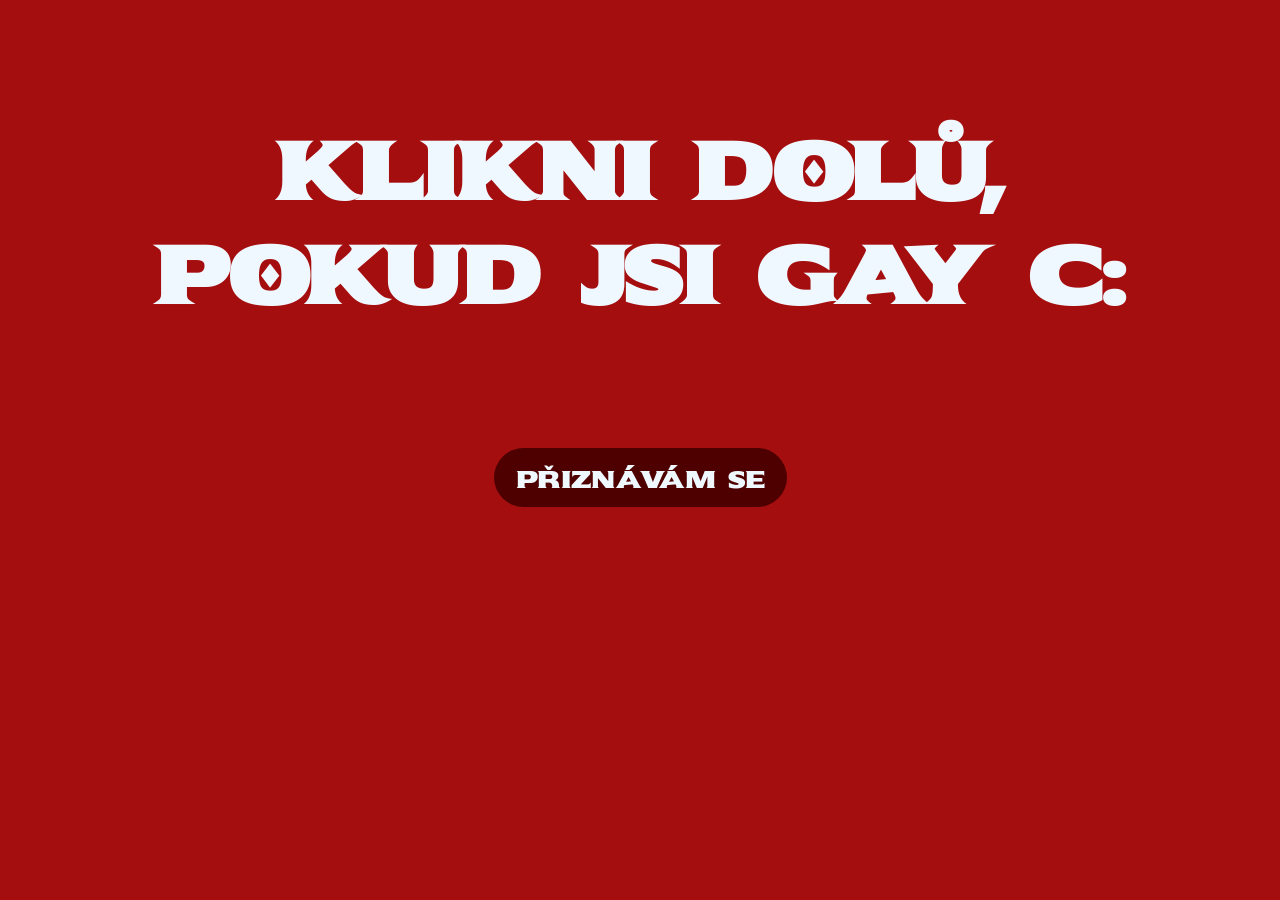
<file: index.html>
<!DOCTYPE html>
<html lang="en">
<head>
    <meta charset="UTF-8">
    <meta name="viewport" content="width=device-width, initial-scale=1.0">
    <title>Document</title>
    <link rel="preconnect" href="https://fonts.googleapis.com">
<link rel="preconnect" href="https://fonts.gstatic.com" crossorigin>
<link href="https://fonts.googleapis.com/css2?family=Sekuya&display=swap" rel="stylesheet">
<link rel="stylesheet" href="galerie.css">
<link rel="stylesheet" href="galerie.html">
</head>
<body>
    
    <h1>klikni dolů, pokud jsi gay c:</h1>
    <a href="galerie.html">přiznávám se</a>

</body>
</html>
</file>
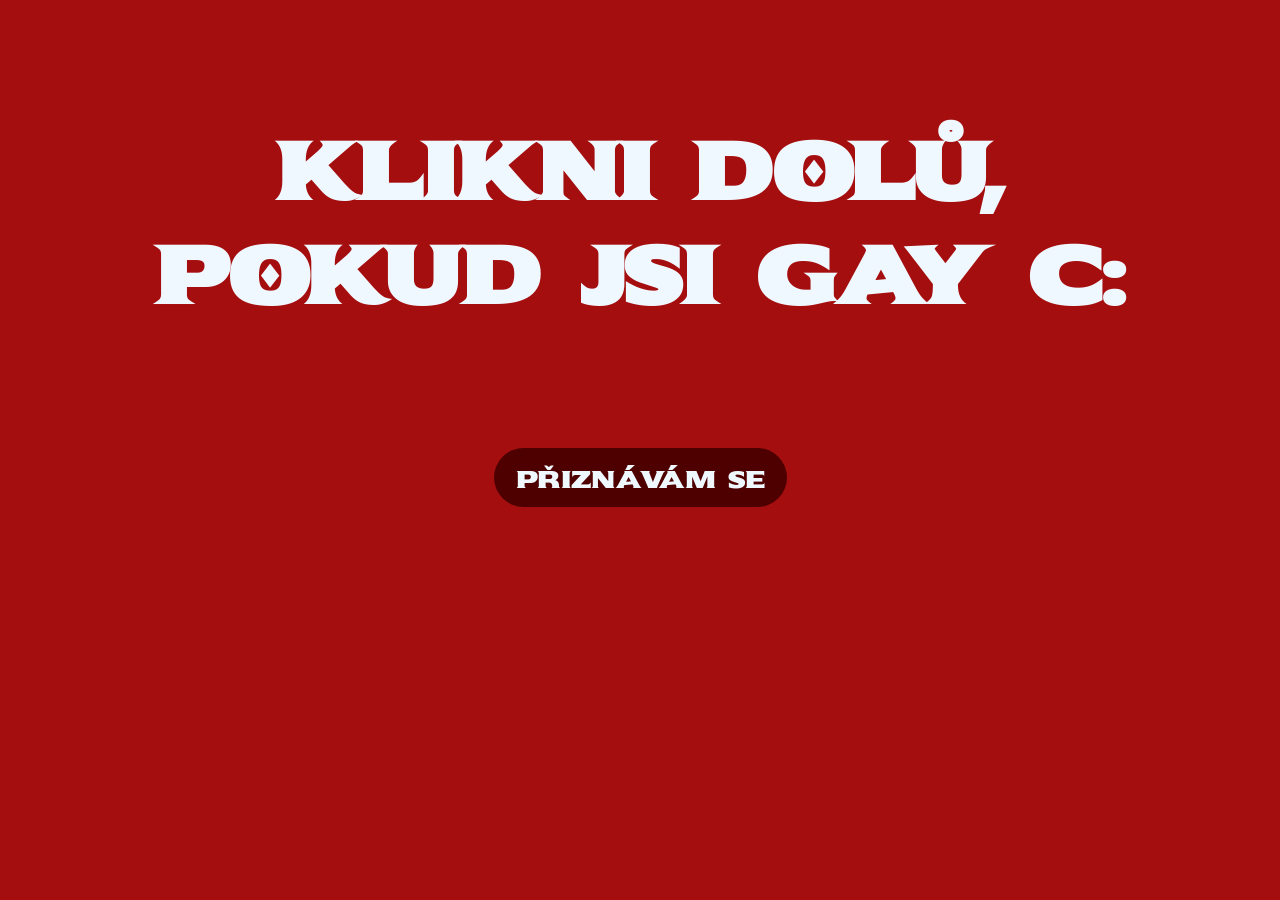
<file: indexxds/index.html>
<!DOCTYPE html>
<html lang="en">
<head>
    <meta charset="UTF-8">
    <meta name="viewport" content="width=device-width, initial-scale=1.0">
    <title>Document</title>
    <link rel="preconnect" href="https://fonts.googleapis.com">
<link rel="preconnect" href="https://fonts.gstatic.com" crossorigin>
<link href="https://fonts.googleapis.com/css2?family=Sekuya&display=swap" rel="stylesheet">
<link rel="stylesheet" href="galerie.css">
<link rel="stylesheet" href="galerie.html">
</head>
<body>
    
    <h1>klikni dolů, pokud jsi gay c:</h1>
    <a href="galerie.html">přiznávám se</a>

</body>
</html>
</file>
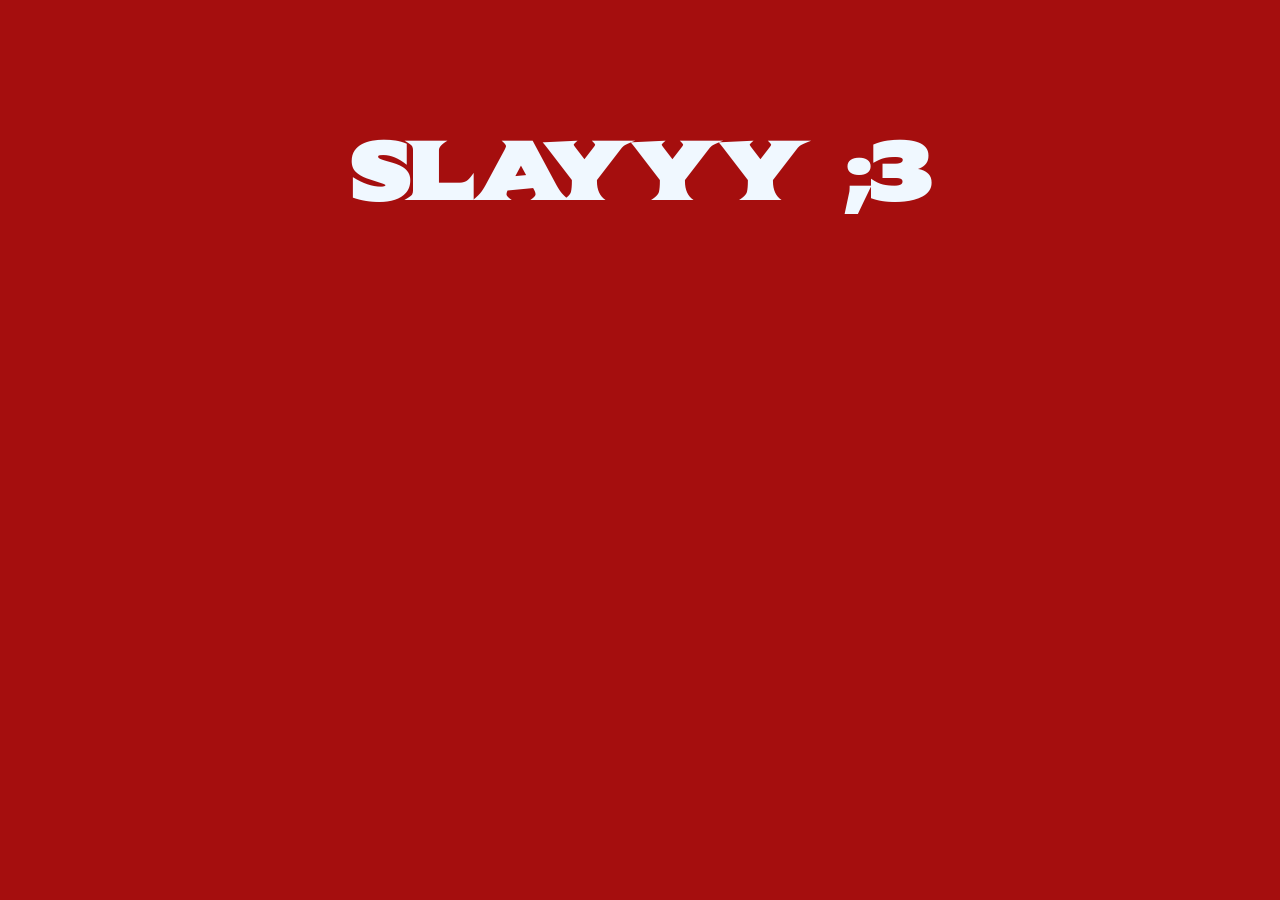
<file: ano.html>
<!DOCTYPE html>
<html lang="en">
<head>
    <meta charset="UTF-8">
    <meta name="viewport" content="width=device-width, initial-scale=1.0">
    <title>Document</title>
    <link rel="preconnect" href="https://fonts.googleapis.com">
<link rel="preconnect" href="https://fonts.gstatic.com" crossorigin>
<link href="https://fonts.googleapis.com/css2?family=Sekuya&display=swap" rel="stylesheet">
<link rel="stylesheet" href="galerie.css">

</head>

<body>
    <h1>
        SLAYYY ;3
    </h1>
</body>
</html>
</file>
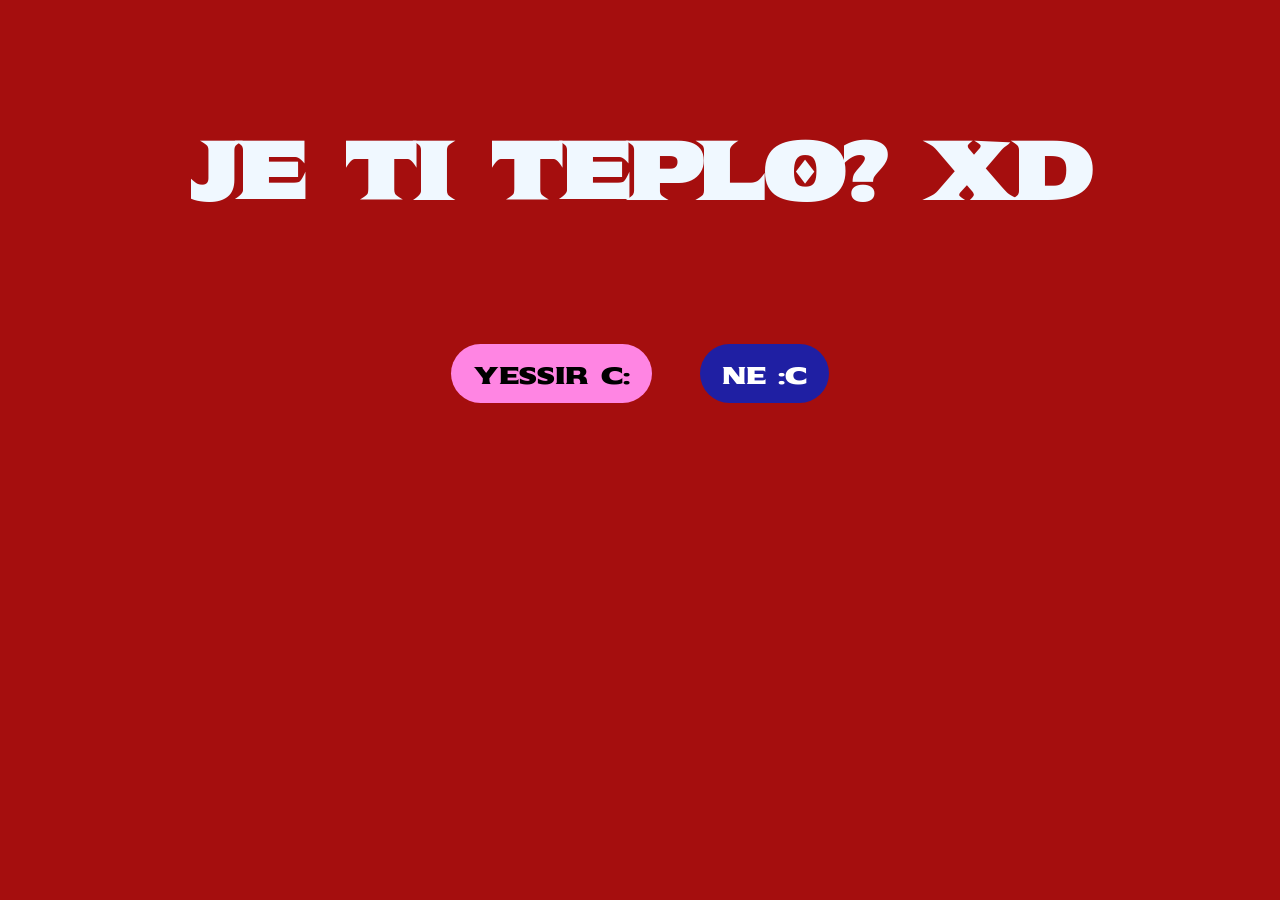
<file: galerie.html>
<!DOCTYPE html>
<html lang="en">
<head>
    <meta charset="UTF-8">
    <meta name="viewport" content="width=device-width, initial-scale=1.0">
    <title>Document</title>
        <link rel="preconnect" href="https://fonts.googleapis.com">
<link rel="preconnect" href="https://fonts.gstatic.com" crossorigin>
<link href="https://fonts.googleapis.com/css2?family=Sekuya&display=swap" rel="stylesheet">
<link rel="stylesheet" href="galerie.css">

</head>
<body>
    
    <h1>
JE TI TEPLO? XD
 </h1>

<a class="jo" href="ano.html">yessir c:</a>
<a class="ne" href="ne.html">Ne :c</a>
   

</body>
</html>
</file>
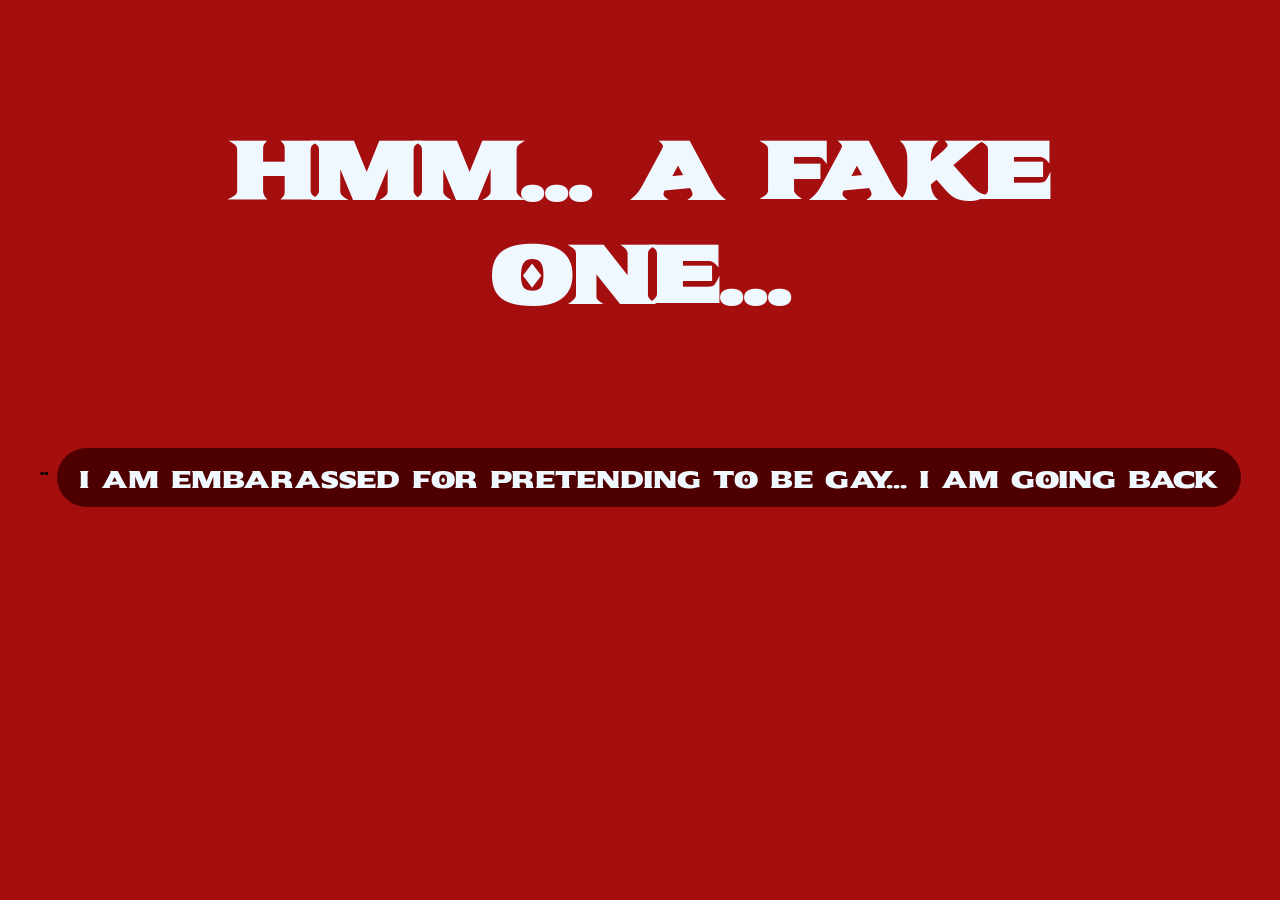
<file: ne.html>
<!DOCTYPE html>
<html lang="en">
<head>
    <meta charset="UTF-8">
    <meta name="viewport" content="width=device-width, initial-scale=1.0">
    <title>Document</title>
    <link rel="preconnect" href="https://fonts.googleapis.com">
<link rel="preconnect" href="https://fonts.gstatic.com" crossorigin>
<link href="https://fonts.googleapis.com/css2?family=Sekuya&display=swap" rel="stylesheet">
<link rel="stylesheet" href="galerie.css">

</head>

<body>
    <h1>
        HMM... A FAKE ONE...
    </h1>¨
    <a href="index2.html">I am embarassed for pretending to be gay... I am going back</a>
</body>
</html>
</file>
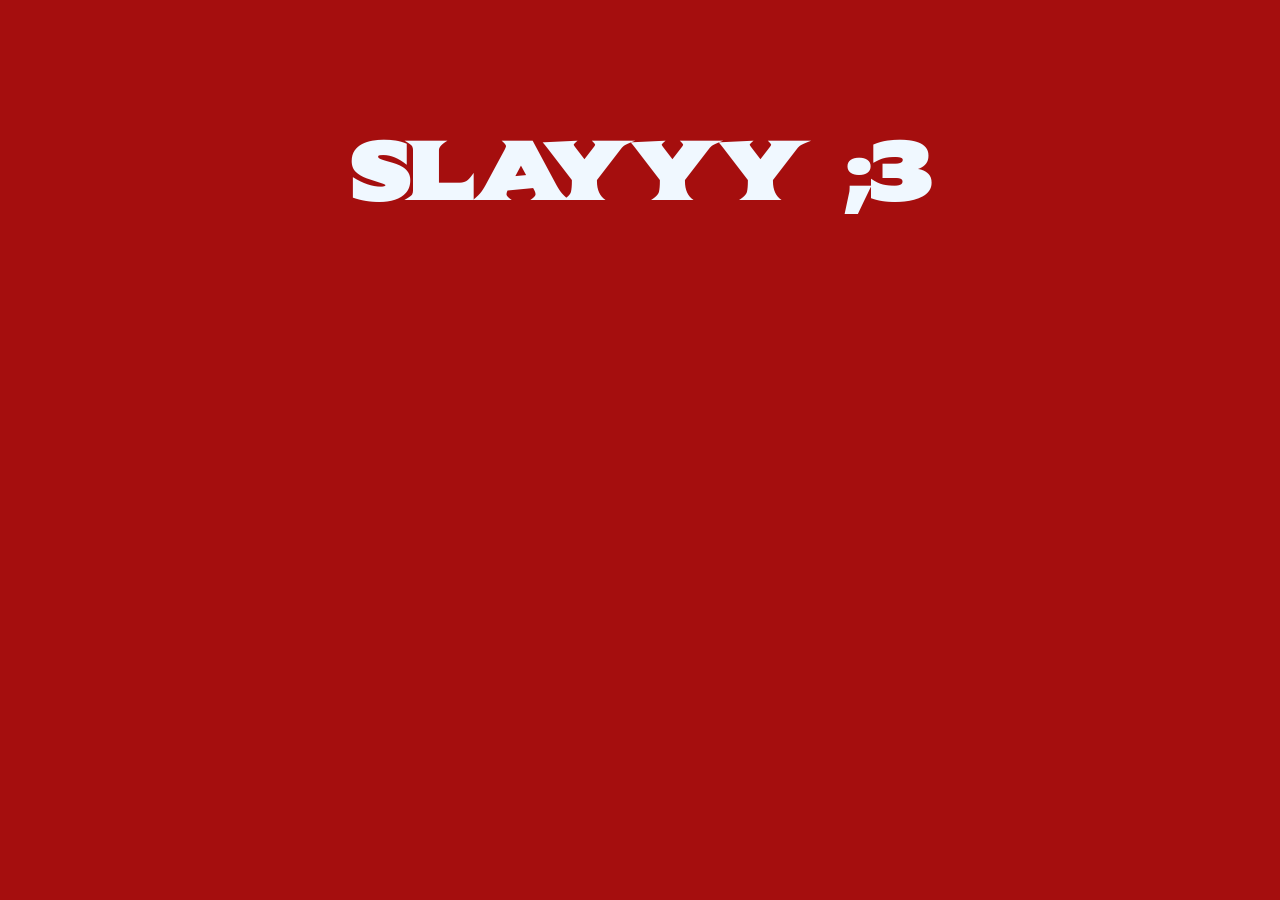
<file: indexxds/ano.html>
<!DOCTYPE html>
<html lang="en">
<head>
    <meta charset="UTF-8">
    <meta name="viewport" content="width=device-width, initial-scale=1.0">
    <title>Document</title>
    <link rel="preconnect" href="https://fonts.googleapis.com">
<link rel="preconnect" href="https://fonts.gstatic.com" crossorigin>
<link href="https://fonts.googleapis.com/css2?family=Sekuya&display=swap" rel="stylesheet">
<link rel="stylesheet" href="galerie.css">

</head>

<body>
    <h1>
        SLAYYY ;3
    </h1>
</body>
</html>
</file>
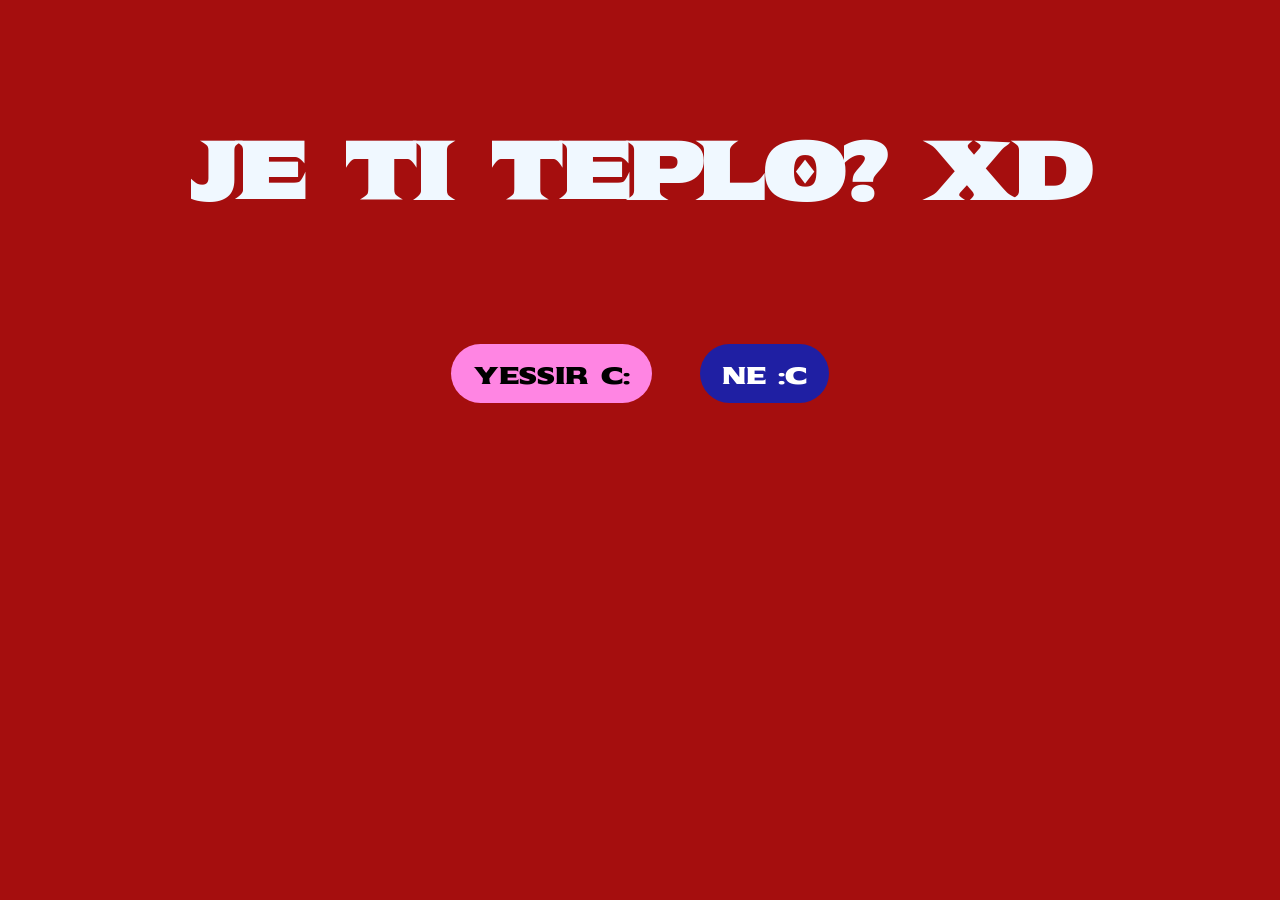
<file: indexxds/galerie.html>
<!DOCTYPE html>
<html lang="en">
<head>
    <meta charset="UTF-8">
    <meta name="viewport" content="width=device-width, initial-scale=1.0">
    <title>Document</title>
        <link rel="preconnect" href="https://fonts.googleapis.com">
<link rel="preconnect" href="https://fonts.gstatic.com" crossorigin>
<link href="https://fonts.googleapis.com/css2?family=Sekuya&display=swap" rel="stylesheet">
<link rel="stylesheet" href="galerie.css">

</head>
<body>
    
    <h1>
JE TI TEPLO? XD
 </h1>

<a class="jo" href="ano.html">yessir c:</a>
<a class="ne" href="ne.html">Ne :c</a>
   

</body>
</html>
</file>
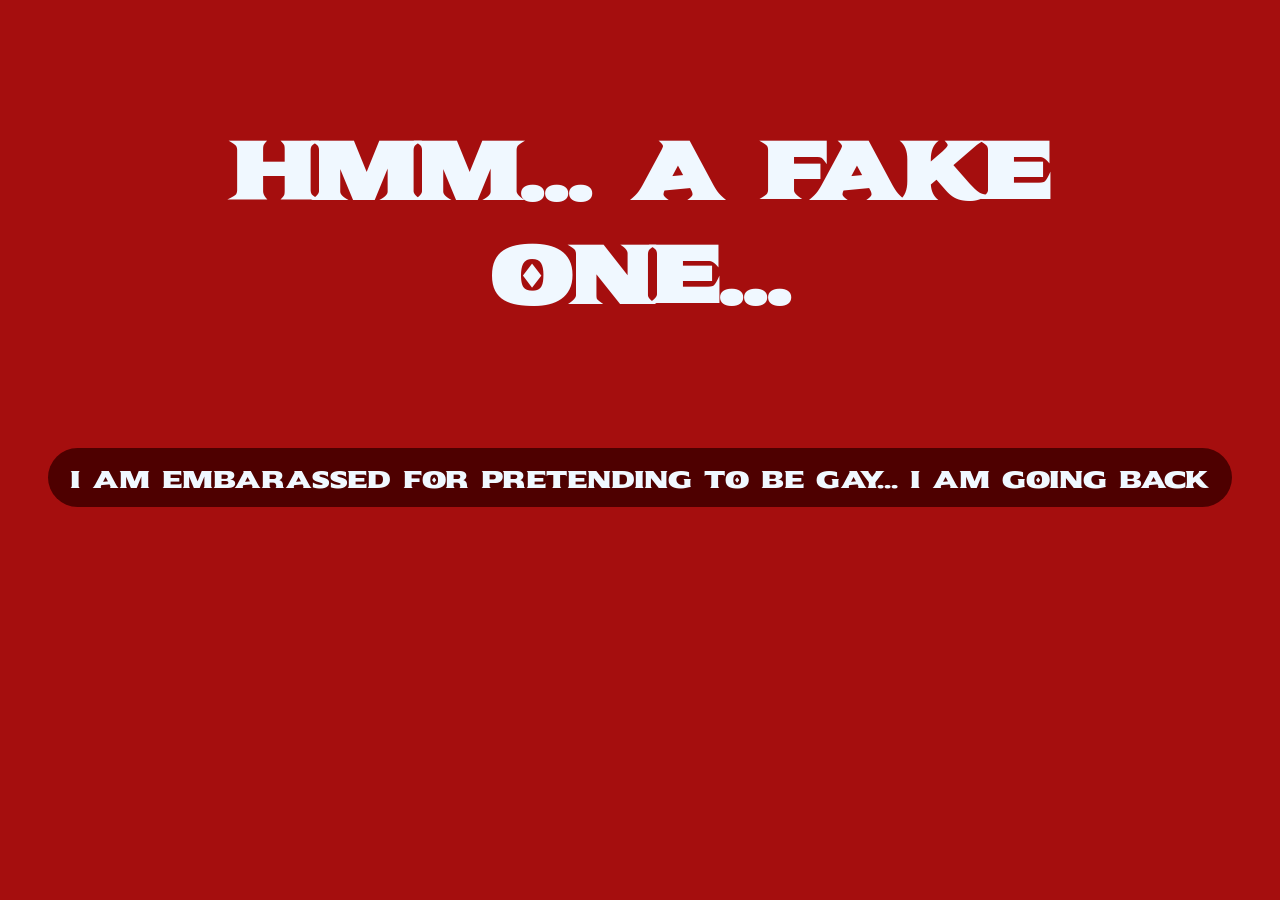
<file: indexxds/ne.html>
<!DOCTYPE html>
<html lang="en">
<head>
    <meta charset="UTF-8">
    <meta name="viewport" content="width=device-width, initial-scale=1.0">
    <title>Document</title>
    <link rel="preconnect" href="https://fonts.googleapis.com">
<link rel="preconnect" href="https://fonts.gstatic.com" crossorigin>
<link href="https://fonts.googleapis.com/css2?family=Sekuya&display=swap" rel="stylesheet">
<link rel="stylesheet" href="galerie.css">

</head>

<body>
    <h1>
        HMM... A FAKE ONE...
    </h1>
    <a href= "index.html">I am embarassed for pretending to be gay... I am going back</a>
</body>
</html>
</file>
<file: galerie.css>
*{
    font-family: sekuya;
}

body {
    background-color: #A50E0E;
    text-align: center;
}

h1 {
    font-size: 5rem;
    max-width: 80%;
    margin: 120px auto;
    color: aliceblue;
}
a {
    all: unset;
    background-color: #4e0000;
    color: aliceblue;
    padding: 16px 22px 12px;
    font-size: 1.5rem;
    border-radius: 999rem;
    cursor: pointer;
    display: inline-block;
}

a:hover {
    filter: saturate(800%);
    transform: scale(1.5);
}

.ne {
    color: rgb(255, 255, 255);
    background-color: rgb(31, 31, 163);
    margin-left: 20px;
}
.jo {
    color: rgb(0, 0, 0);
    background-color: rgb(255, 133, 227);
    margin-right: 20px;
}
</file>
<file: indexxds/galerie.css>
*{
    font-family: sekuya;
}

body {
    background-color: #A50E0E;
    text-align: center;
}

h1 {
    font-size: 5rem;
    max-width: 80%;
    margin: 120px auto;
    color: aliceblue;
}
a {
    all: unset;
    background-color: #4e0000;
    color: aliceblue;
    padding: 16px 22px 12px;
    font-size: 1.5rem;
    border-radius: 999rem;
    cursor: pointer;
    display: inline-block;
}

a:hover {
    filter: saturate(800%);
    transform: scale(1.5);
}

.ne {
    color: rgb(255, 255, 255);
    background-color: rgb(31, 31, 163);
    margin-left: 20px;
}
.jo {
    color: rgb(0, 0, 0);
    background-color: rgb(255, 133, 227);
    margin-right: 20px;
}
</file>
